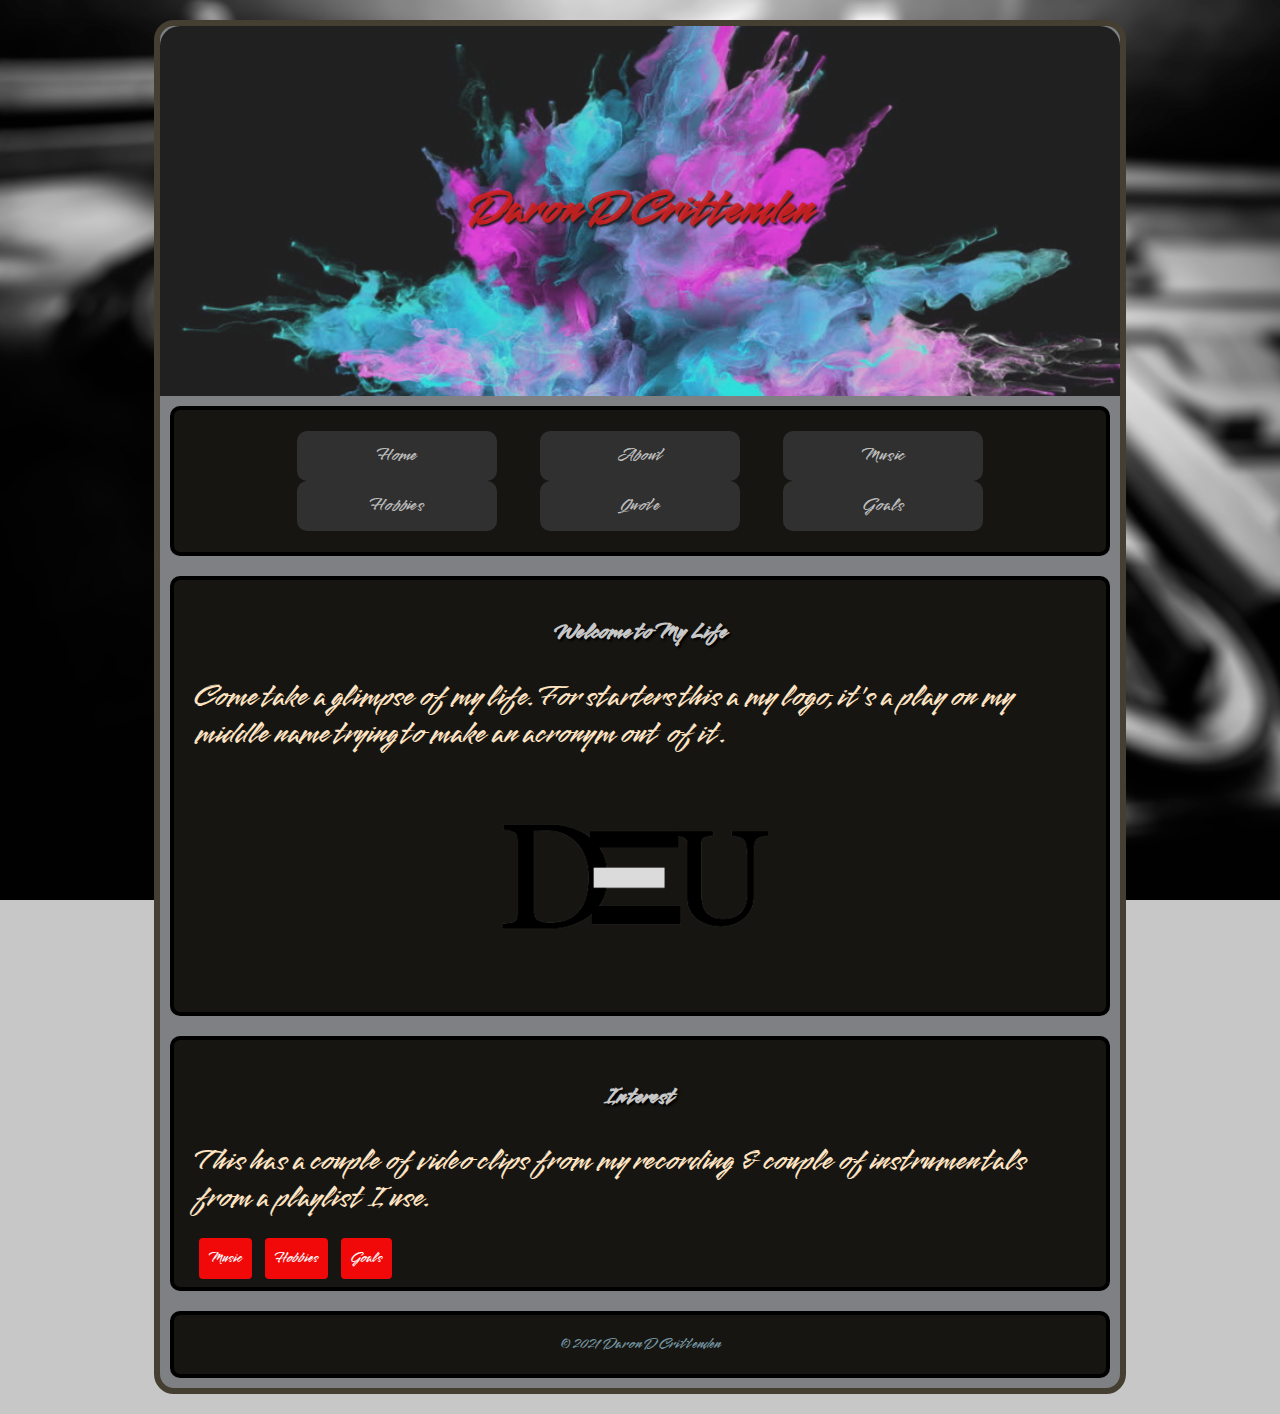
<file: darondcritt/index.html>
<!DOCTYPE html>
<html lang="zxx">
<head>
    <meta charset="UTF-8">
    <meta http-equiv="X-UA-Compatible" content="IE=edge">
    <meta name="viewport" content="width=device-width, initial-scale=1.0">
    <link rel="preconnect" href="https://fonts.googleapis.com">
    <link rel="preconnect" href="https://fonts.gstatic.com" crossorigin>
    <link href="https://fonts.googleapis.com/css2?family=Smooch&display=swap" rel="stylesheet">
    <title>Daron D Crittenden</title>
    <link rel="shortcut icon" type="image/x-icon" href="images/favicon.ico">
    <link rel="stylesheet" href="css/normalize.css">
    <link rel="stylesheet" href="css/styles.css">
</head>

<body>
    <div id="container">
        <header>
            <h1>Daron D Crittenden</h1>
        </header>
        <nav>
            <ul>
                <li><a href="index.html">Home</a></li>
                <li><a href="about.html">About</a></li>
                <li><a href="music.html">Music</a></li>
                <li><a href="hobbies.html">Hobbies</a></li>
                <li><a href="quote.html">Quote</a></li>
                <li><a href="goals.html">Goals</a></li>   
            </ul>
        </nav>
        <main>
            <div id="upper_flex">
                <section class="single_col">
                    <h2>Welcome to My Life</h2>
                    <p>Come take a glimpse of my life. For starters this a my logo, it's a play on my middle name trying to make an acronym out of it. </p>

                  <img src="images/logo.png" alt="Logo">  
                </section>
            </div>

            <div id="lower_flex">
                <div class="col">
                    <h3>Interest</h3>
                    <p>This has a couple of video clips from my recording & couple of instrumentals from a playlist I use. </p>
                    <a class="button" href="music.html"><span>Music</span></a>
              
                    <a class="button" href="hobbies.html"><span>Hobbies</span></a>
                
                    <a class="button" href="goals.html"><span>Goals</span></a>
                </div>
            </div>
        </main>
        <footer>&copy; 2021 Daron D Crittenden</footer>
    </div>    
</body>
</html>
</file>
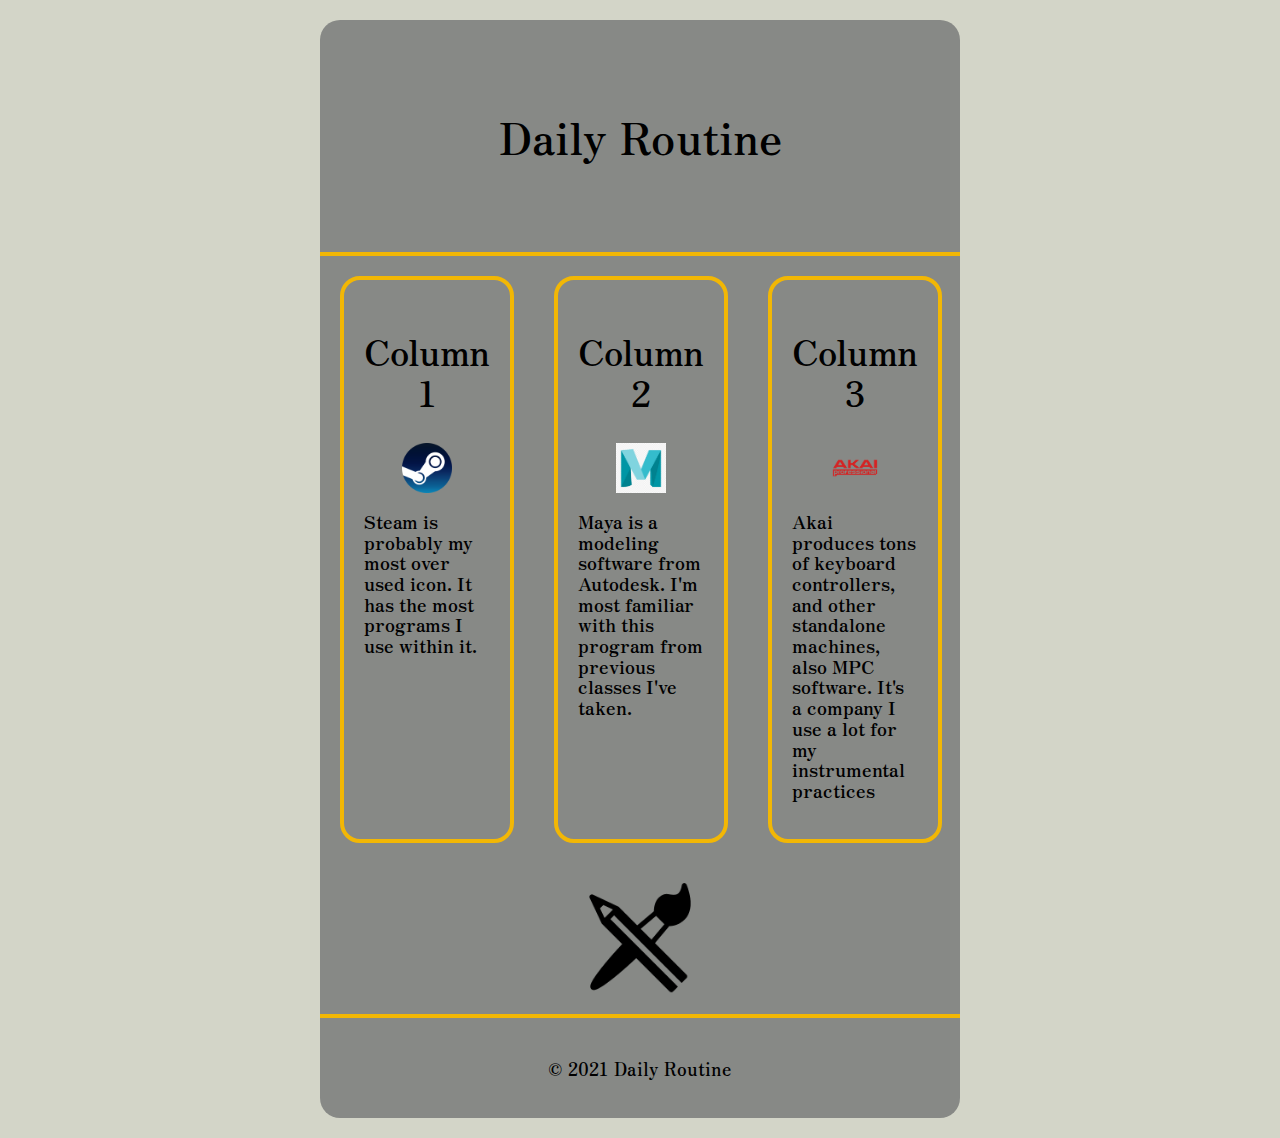
<file: lab3/index.html>
<!DOCTYPE html>
<html lang="en">
<head>
    <meta charset="UTF-8">
    <meta http-equiv="X-UA-Compatible" content="IE=edge">
    <meta name="viewport" content="width=device-width, initial-scale=1.0">
    <title>Daily Routine</title>
    <link rel="shortcut icon" type="image/x-icon" href="images/favicon.ico">
    <link rel="preconnect" href="https://fonts.googleapis.com">
    <link rel="preconnect" href="https://fonts.gstatic.com" crossorigin>
    <link href="https://fonts.googleapis.com/css2?family=Zen+Antique+Soft&family=Zen+Old+Mincho:wght@400;700&display=swap" rel="stylesheet">
    <link rel="stylesheet" href="css/normalize.css">
    <link rel="stylesheet" href="css/styles.css">
</head>
<body>
    <div id="container">
        <header>
            <h1>Daily Routine</h1>
        </header>
        <main>
            <div id="flex">
                <div class="col">
                    <h2>Column 1</h2>
                    <img src="images/steam.png" alt="Random">
                    <p>Steam is probably my most over used icon. It has the most programs I use within it. </p>
                </div>    
                <div class="col">
                    <h2>Column 2</h2>
                    <img src="images/maya.jpg" alt="Random">
                    <p>Maya is a modeling software from Autodesk. I'm most familiar with this program from previous classes I've taken.</p>
                </div>
                <div class="col">
                    <h2>Column 3</h2>
                    <img src="images/akai.png" alt="Random">
                    <p>Akai produces tons of keyboard controllers, and other standalone machines, also MPC software. It's a company I use a lot for my instrumental practices</p>
                </div>
            </div>
            <img class="main_img" src="images/artist.png" alt="random">
        </main>
        <footer>&copy; 2021 Daily Routine</footer>
    </div>
    
</body>
</html>
</file>
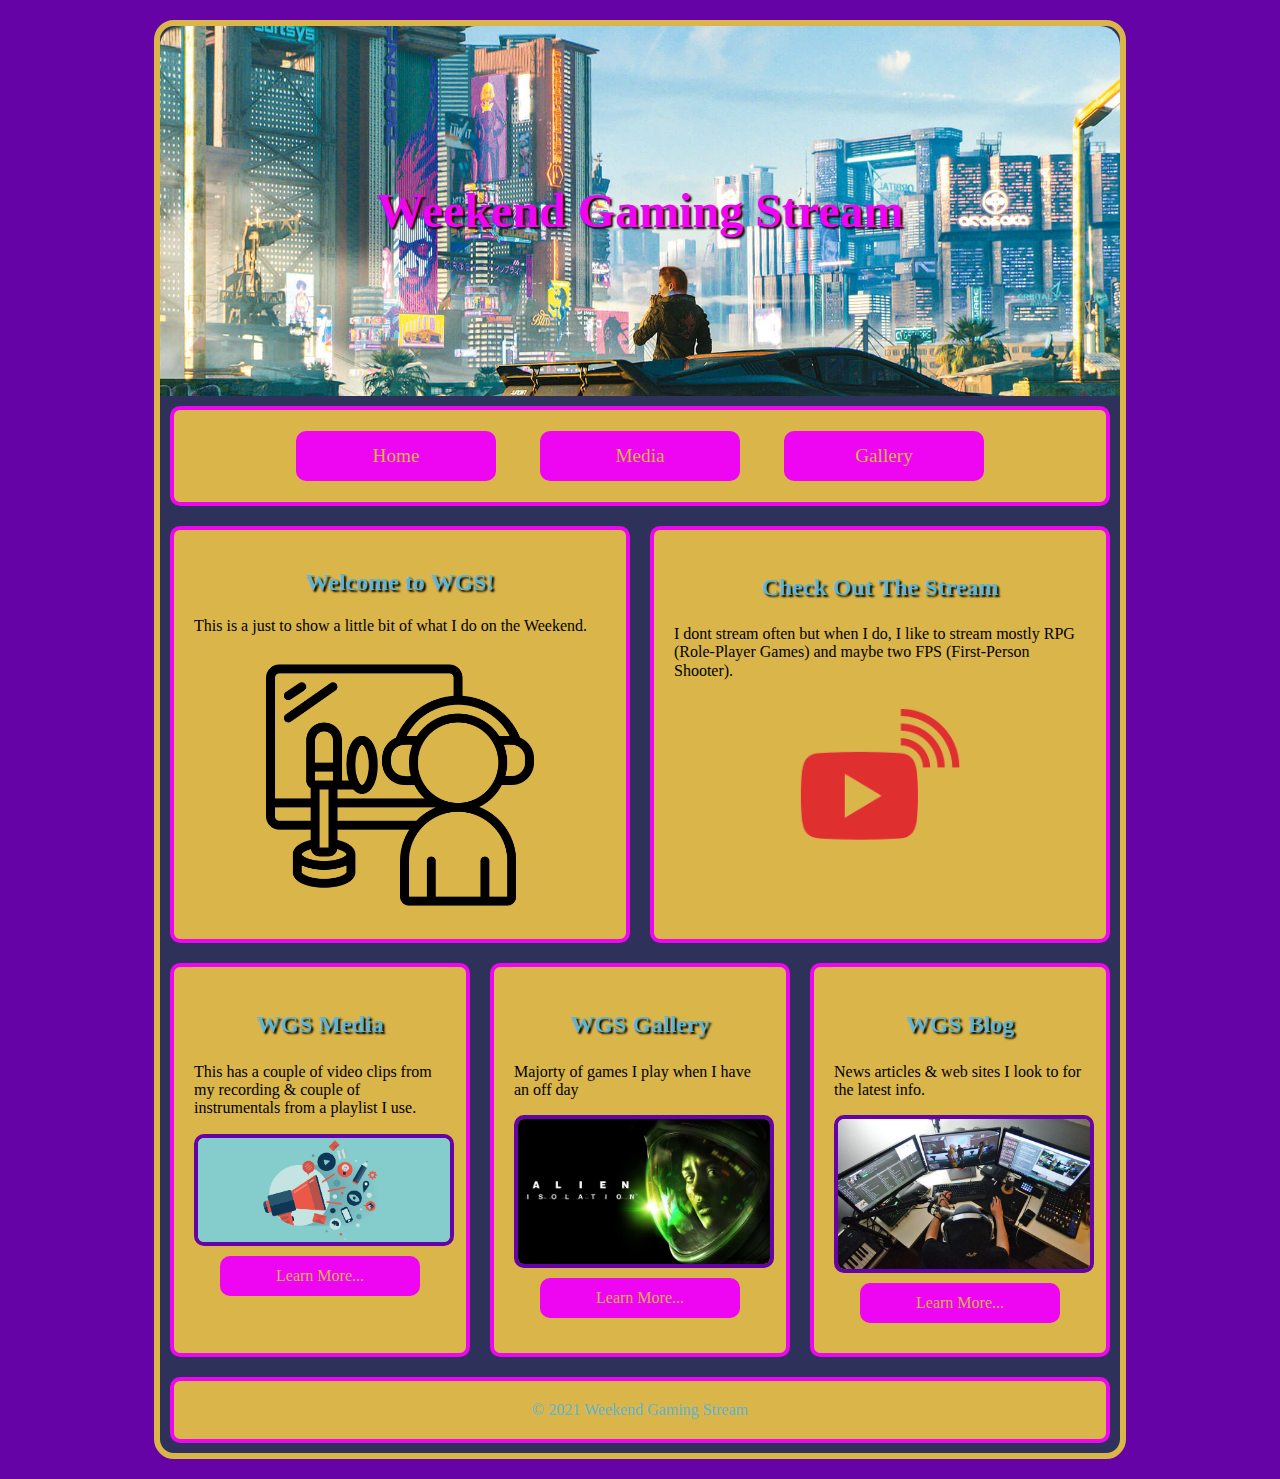
<file: lab4/index.html>
<!DOCTYPE html>
<html lang="en">
<head>
    <meta charset="UTF-8">
    <meta http-equiv="X-UA-Compatible" content="IE=edge">
    <meta name="viewport" content="width=device-width, initial-scale=1.0">
    <title>Weekend Gaming Stream</title>
    <link rel="shortcut icon" type="image/x-icon" href="images/favicon.ico">
    <link rel="stylesheet" href="css/normalize.css">
    <link rel="stylesheet" href="css/styles.css">
</head>
<body>
    <div id="container">
        <header>
            <h1>Weekend Gaming Stream</h1>
        </header>
        <nav>
            <ul>
                <li><a href="index.html">Home</a></li>
                <li><a href="media.html">Media</a></li>
                <li><a href="gallery.html">Gallery</a></li>
            </ul>
        </nav>
        <main>
            <div id="upper_flex">
                <section>
                    <h2>Welcome to WGS!</h2>
                    <p>This is a just to show a little bit of what I do on the Weekend.</p>

                  <img src="images/streammer.png" alt="Stream">  
                </section>
                <aside>
                    <h3>Check Out The Stream</h3>
                    <p>I dont stream often but when I do, I like to stream mostly RPG (Role-Player Games) and maybe two FPS (First-Person Shooter).  </p>

                    <img src="images/stream2.png" alt="Stream">
                </aside>
            </div>

            <div id="lower_flex">
                <div class="col">
                    <h3>WGS Media</h3>
                    <p>This has a couple of video clips from my recording & couple of instrumentals from a playlist I use. </p>
                    <img src="images/media.png" alt="Gaming">
                    <a class="button" href="media.html">Learn More...</a>
                </div>
                <div class="col">
                    <h3>WGS Gallery</h3>
                    <p>Majorty of games I play when I have an off day</p>
                    <img src="images/alien.jpg" alt="Gaming">
                    <a class="button" href="gallery.html">Learn More...</a>
                </div>
                <div class="col">
                    <h3>WGS Blog</h3>
                    <p>News articles & web sites I look to for the latest info.</p>
                    <img src="images/setup.jpg" alt="Gaming">
                    <a class="button" href="#">Learn More...</a>
                </div>
            </div>
        </main>
        <footer>&copy; 2021 Weekend Gaming Stream</footer>
    </div>    
</body>
</html>
</file>
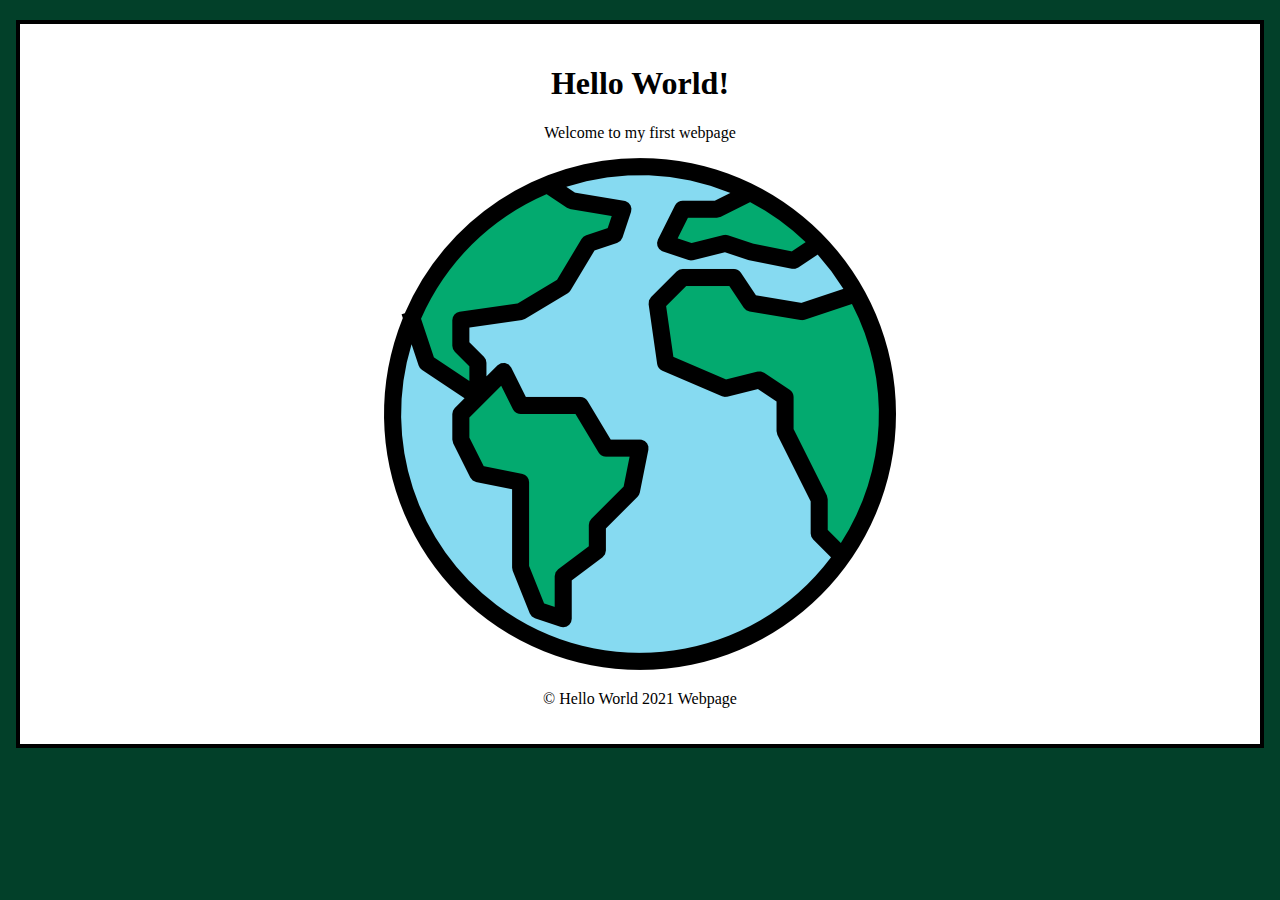
<file: project1/index.html>
<!DOCTYPE html>
<html lang="en">
    <head>
        <title>Hello World!</title>
        <meta charset="utf-8">
        <style>
            html {
                background-color: #024029;
            }

            body {
                width: 1200px;
                margin: 20px auto;
                padding: 20px;
                border: 4px solid #000;
                background-color: white;
                text-align: center;
            }

        </style>
    </head>

    <body>
        <h1>Hello World!</h1>
            <p>Welcome to my first webpage</p>
            <img src="images/world.png" alt="Hello World">
            <p>&copy; Hello World 2021 Webpage</p>
    </body>

</html>
</file>
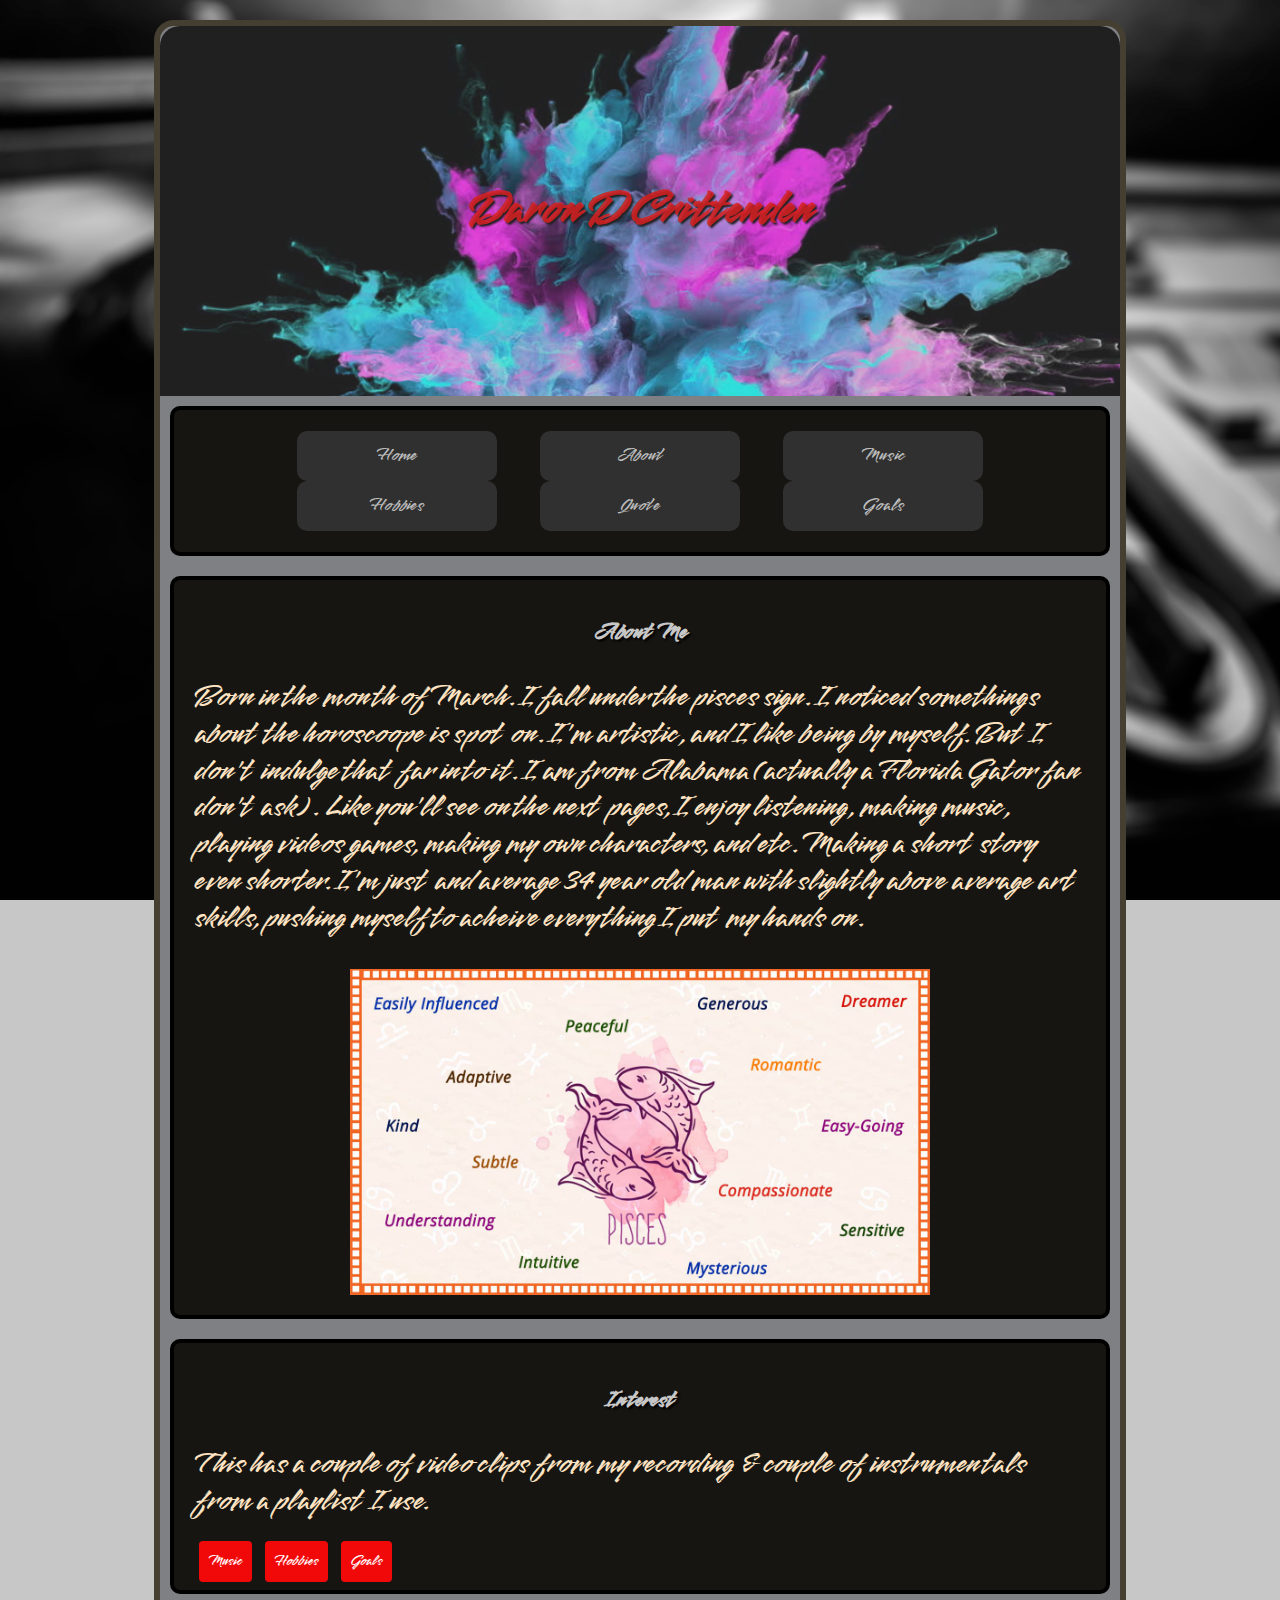
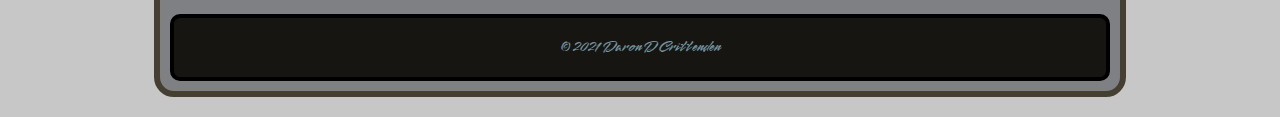
<file: darondcritt/about.html>
<!DOCTYPE html>
<html lang="zxx">
<head>
    <meta charset="UTF-8">
    <meta http-equiv="X-UA-Compatible" content="IE=edge">
    <meta name="viewport" content="width=device-width, initial-scale=1.0">
    <title>Daron D Crittenden</title>
    <link rel="preconnect" href="https://fonts.googleapis.com">
    <link rel="preconnect" href="https://fonts.gstatic.com" crossorigin>
    <link href="https://fonts.googleapis.com/css2?family=Smooch&display=swap" rel="stylesheet">
    <link rel="shortcut icon" type="image/x-icon" href="images/favicon.ico">
    <link rel="stylesheet" href="css/normalize.css">
    <link rel="stylesheet" href="css/styles.css">
</head>

<body>
    <div id="container">
        <header>
            <h1>Daron D Crittenden</h1>
        </header>
        <nav>
            <ul>
                <li><a href="index.html">Home</a></li>
                <li><a href="about.html">About</a></li>
                <li><a href="music.html">Music</a></li>
                <li><a href="hobbies.html">Hobbies</a></li>
                <li><a href="quote.html">Quote</a></li>
                <li><a href="goals.html">Goals</a></li>
            </ul>
        </nav>
        <main>
            <div id="upper_flex">
                <section class="single_col">
                    <h2>About Me</h2>
                    <p>Born in the month of March. I fall under the pisces sign. I noticed somethings about the horoscoope is spot on. I'm artistic, and I like being by myself. But I don't indulge that far into it. I am from Alabama (actually a Florida Gator fan don't ask). Like you'll see on the next pages, I enjoy listening, making music, playing videos games, making my own characters, and etc. Making a short story even shorter. I'm just and average 34 year old man with slightly above average art skills, pushing myself to acheive everything I put my hands on.</p>
                    <img src="images/pisces.jpg" alt="Pisces">

                   
                </section>           
            </div>

            <div id="lower_flex">
                <div class="col">
                    <h3>Interest</h3>
                    <p>This has a couple of video clips from my recording & couple of instrumentals from a playlist I use.</p>
                    <a class="button" href="music.html"><span>Music</span></a>
              
                    <a class="button" href="hobbies.html"><span>Hobbies</span></a>
                
                    <a class="button" href="goals.html"><span>Goals</span></a>
                </div>
            </div>
        </main>
        <footer>&copy; 2021 Daron D Crittenden</footer>
    </div>
</body>
</html>
</file>
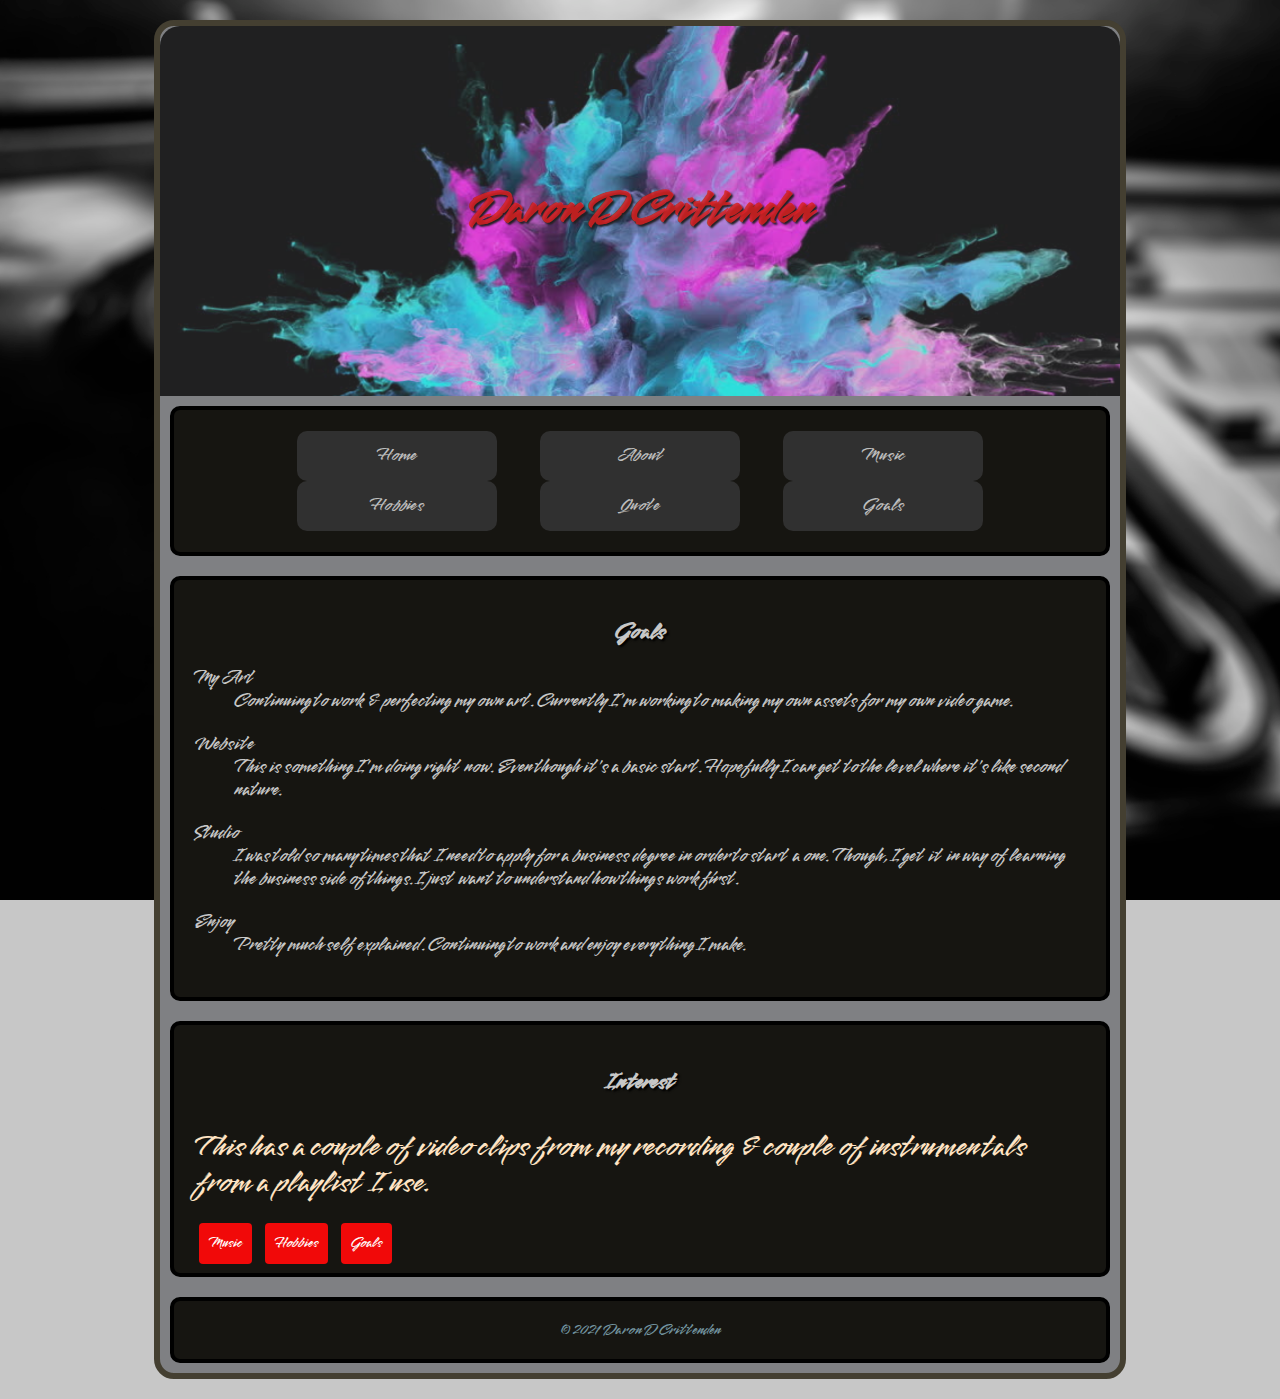
<file: darondcritt/goals.html>
<!DOCTYPE html>
<html lang="zxx">
<head>
    <meta charset="UTF-8">
    <meta http-equiv="X-UA-Compatible" content="IE=edge">
    <meta name="viewport" content="width=device-width, initial-scale=1.0">
    <title>Daron D Crittenden</title>
    <link rel="preconnect" href="https://fonts.googleapis.com">
    <link rel="preconnect" href="https://fonts.gstatic.com" crossorigin>
    <link href="https://fonts.googleapis.com/css2?family=Smooch&display=swap" rel="stylesheet">
    <link rel="shortcut icon" type="image/x-icon" href="images/favicon.ico">
    <link rel="stylesheet" href="css/normalize.css">
    <link rel="stylesheet" href="css/styles.css">
</head>

<body>
    <div id="container">
        <header>
            <h1>Daron D Crittenden</h1>
        </header>
        <nav>
            <ul>
                <li><a href="index.html">Home</a></li>
                <li><a href="about.html">About</a></li>
                <li><a href="music.html">Music</a></li>
                <li><a href="hobbies.html">Hobbies</a></li>
                <li><a href="quote.html">Quote</a></li>
                <li><a href="goals.html">Goals</a></li>
            </ul>
        </nav>
        <main>
            <div id="upper_flex">
                <section class="single_col">
                    <h2>Goals</h2>

                    <dl>
                        <dt>My Art</dt>
                        <dd>Continuing to work & perfecting my own art. Currently I'm working to making my own assets for my own video game.</dd>
                    </dl>
                    <dl>
                        <dt>Website</dt>
                        <dd>This is something I'm doing right now. Even though it's a basic start. Hopefully I can get to the level where it's like second nature.</dd>
                    </dl>
                    <dl>
                        <dt>Studio</dt>
                        <dd>I was told so many times that I need to apply for a business degree in order to start a one. Though, I get it in way of learning the business side of things. I just want to understand how things work first.</dd>
                    </dl>
                    <dl>
                        <dt>Enjoy</dt>
                        <dd>Pretty much self explained. Continuing to work and enjoy everything I make.</dd>
                    </dl>

                </section>           
            </div>

            <div id="lower_flex">
                <div class="col">
                    <h3>Interest</h3>
                    <p>This has a couple of video clips from my recording & couple of instrumentals from a playlist I use.</p>
                
                    <a class="button" href="music.html"><span>Music</span></a>
              
                    <a class="button" href="hobbies.html"><span>Hobbies</span></a>
                
                    <a class="button" href="goals.html"><span>Goals</span></a>
                </div>
            </div>
        </main>
        <footer>&copy; 2021 Daron D Crittenden</footer>
    </div>
</body>
</html>
</file>
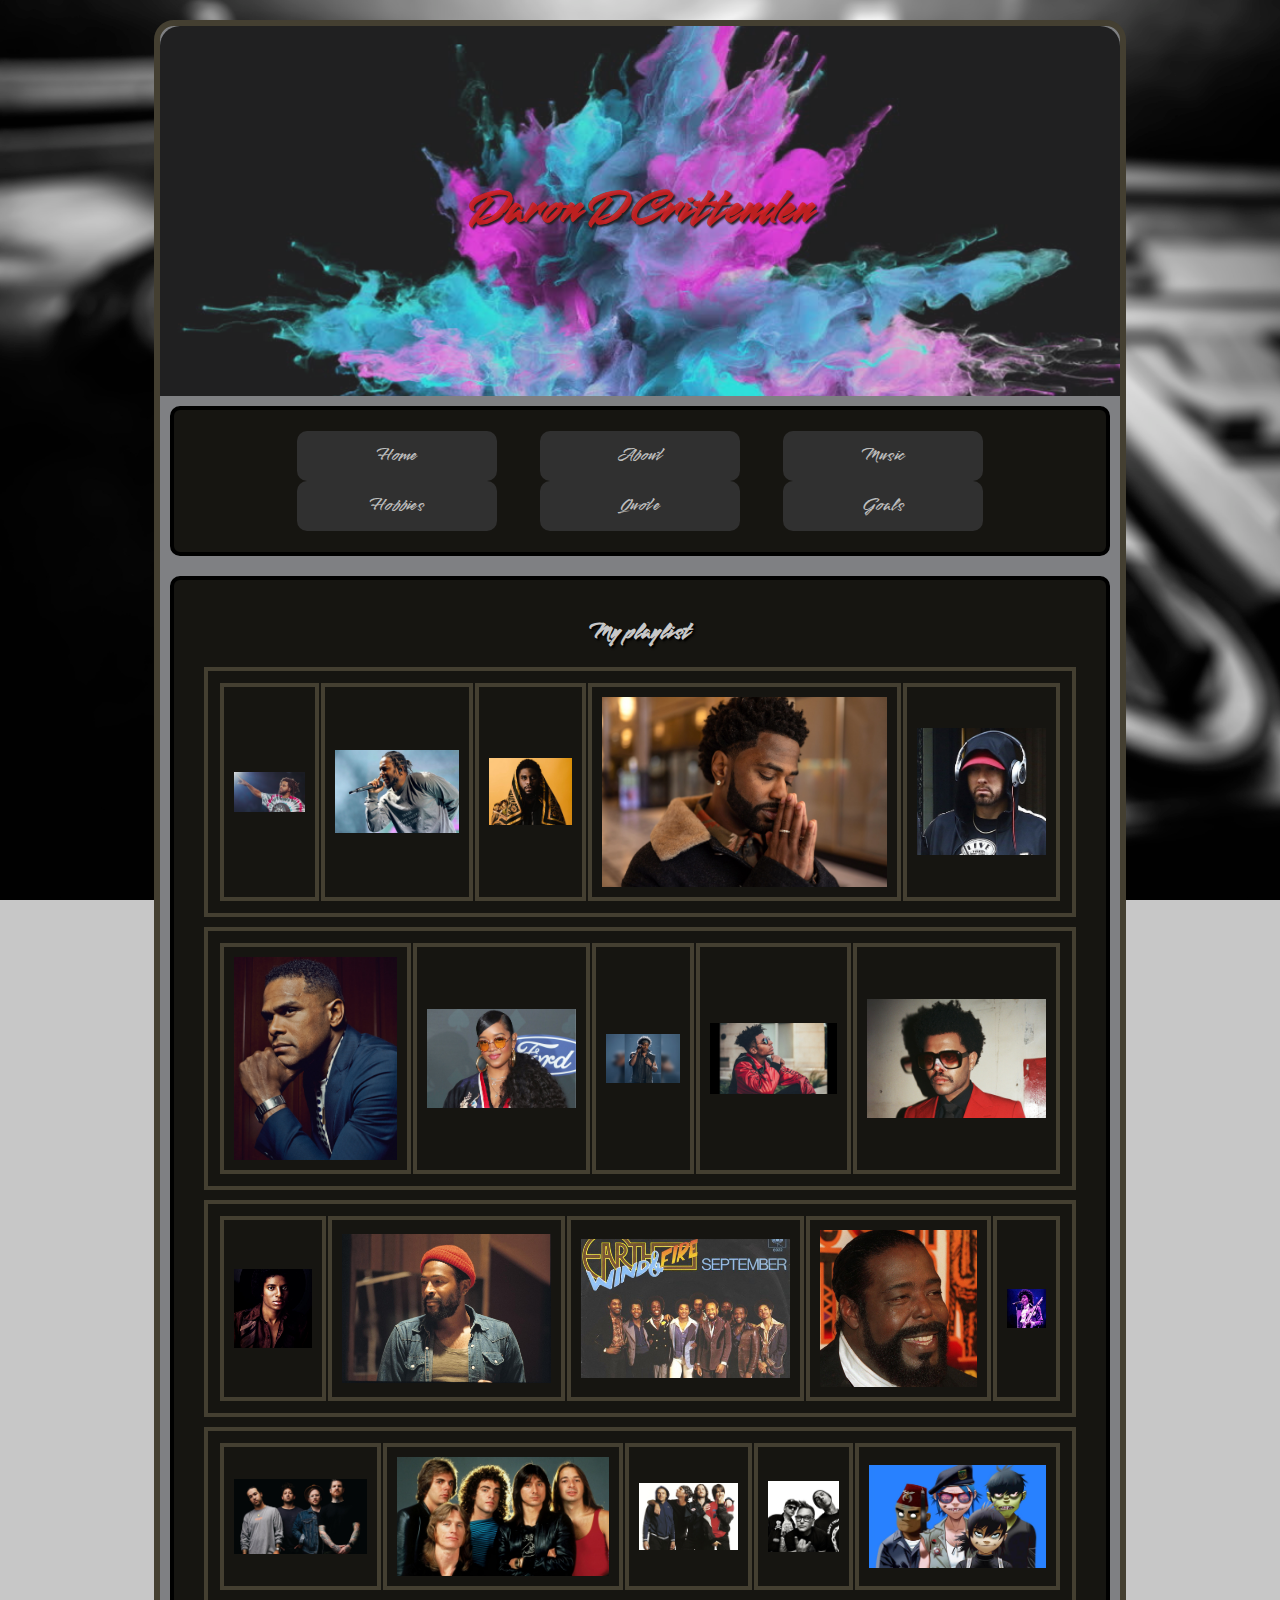
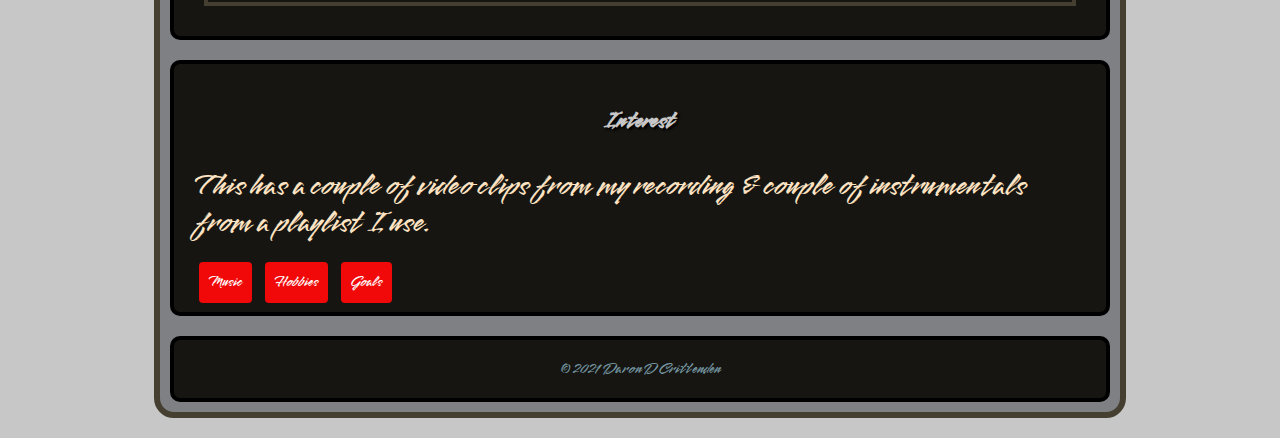
<file: darondcritt/music.html>
<!DOCTYPE html>
<html lang="zxx">
<head>
    <meta charset="UTF-8">
    <meta http-equiv="X-UA-Compatible" content="IE=edge">
    <meta name="viewport" content="width=device-width, initial-scale=1.0">
    <title>Daron D Crittenden</title>
    <link rel="preconnect" href="https://fonts.googleapis.com">
    <link rel="preconnect" href="https://fonts.gstatic.com" crossorigin>
    <link href="https://fonts.googleapis.com/css2?family=Smooch&display=swap" rel="stylesheet">
    <link rel="shortcut icon" type="image/x-icon" href="images/favicon.ico">
    <link rel="stylesheet" href="css/normalize.css">
    <link rel="stylesheet" href="css/styles.css">
</head>

<body>
    <div id="container">
        <header>
            <h1>Daron D Crittenden</h1>
        </header>
        <nav>
            <ul>
                <li><a href="index.html">Home</a></li>
                <li><a href="about.html">About</a></li>
                <li><a href="music.html">Music</a></li>
                <li><a href="hobbies.html">Hobbies</a></li>
                <li><a href="quote.html">Quote</a></li>
                <li><a href="goals.html">Goals</a></li>
            </ul>
        </nav>
        <main>
            <div id="upper_flex">
                <section class="single_col">
                    <h2>My playlist</h2>

                    <div class="gallery">
                        <img class="gallery_img" src="images/jcole.jpg" alt="Jcole">
                        <img class="gallery_img" src="images/kdot.jpg" alt="Kdot">
                        <img class="gallery_img" src="images/krit.png" alt="Krit">
                        <img class="gallery_img" src="images/sean.jpg" alt="Sean">
                        <img class="gallery_img" src="images/em.jpg" alt="Em">
                        <img class="gallery_img" src="images/maxwell.jpg" alt="Maxwell">
                        <img class="gallery_img" src="images/dangelo.jpg" alt="Dangelo">
                        <img class="gallery_img" src="images/her.jpg" alt="Her">
                        <img class="gallery_img" src="images/masego.jpg" alt="Masego">
                        <img class="gallery_img" src="images/weeknd.jpg" alt="Weeknd">
                        <img class="gallery_img" src="images/marvin.jpg" alt="Marvin">
                        <img class="gallery_img" src="images/barrywhite.jpg" alt="Barrywhite">
                        <img class="gallery_img" src="images/ewf.jpg" alt="Ewf">
                        <img class="gallery_img" src="images/mj.jpg" alt="Mj">
                        <img class="gallery_img" src="images/prince.jpg" alt="Prince">
                        <img class="gallery_img" src="images/falloutboy.jpg" alt="Falloutboy">
                        <img class="gallery_img" src="images/blink.jpg" alt="Blink">
                        <img class="gallery_img" src="images/rhcp.jpg" alt="Rhcp">
                        <img class="gallery_img" src="images/journey.jpg" alt="Journey">
                        <img class="gallery_img" src="images/gorillaz.jpg" alt="Gorillaz">
                    </div>     
                    <table>
                        <tr>
                            <td><img src="images/jcole.jpg" alt="Jcole"></td>
                            <td><img src="images/kdot.jpg" alt="Kdot"></td>
                            <td><img src="images/krit.png" alt="Krit"></td>
                            <td><img src="images/sean.jpg" alt="Sean"></td>
                            <td><img src="images/em.jpg" alt="Em"></td>
                        </tr>
                    </table>

                    <table>
                        <tr>
                            <td><img src="images/maxwell.jpg" alt="Maxwell"></td>
                            <td><img src="images/her.jpg" alt="Her"></td>
                            <td><img src="images/dangelo.jpg" alt="Dangelo"></td>
                            <td><img src="images/masego.jpg" alt="Masego"></td>
                            <td><img src="images/weeknd.jpg" alt="Weeknd"></td>
                        </tr>
                    </table>

                    <table>
                        <tr>
                            <td><img src="images/mj.jpg" alt="Mj"></td>
                            <td><img src="images/marvin.jpg" alt="Marvin"></td>
                            <td><img src="images/ewf.jpg" alt="Ewf"></td>
                            <td><img src="images/barrywhite.jpg" alt="Barrywhite"></td>
                            <td><img src="images/prince.jpg" alt="Prince"></td>
                        </tr>
                    </table>

                    <table>
                        <tr>
                            <td><img src="images/falloutboy.jpg" alt="Falloutboy"></td>
                            <td><img src="images/journey.jpg" alt="Journey"></td>
                            <td><img src="images/rhcp.jpg" alt="Rhcp"></td>
                            <td><img src="images/blink.jpg" alt="Blink"></td>
                            <td><img src="images/gorillaz.jpg" alt="Gorillaz"></td>
                        </tr>
                    </table>
                     
                </section>           
            </div>

            <div id="lower_flex">
                <div class="col">
                    <h3>Interest</h3>
                    <p>This has a couple of video clips from my recording & couple of instrumentals from a playlist I use.</p>
                    <a class="button" href="music.html"><span>Music</span></a>
              
                    <a class="button" href="hobbies.html"><span>Hobbies</span></a>
                
                    <a class="button" href="goals.html"><span>Goals</span></a>
                </div>
            </div>
        </main>
        <footer>&copy; 2021 Daron D Crittenden</footer>
    </div>    
</body>
</html>
</file>
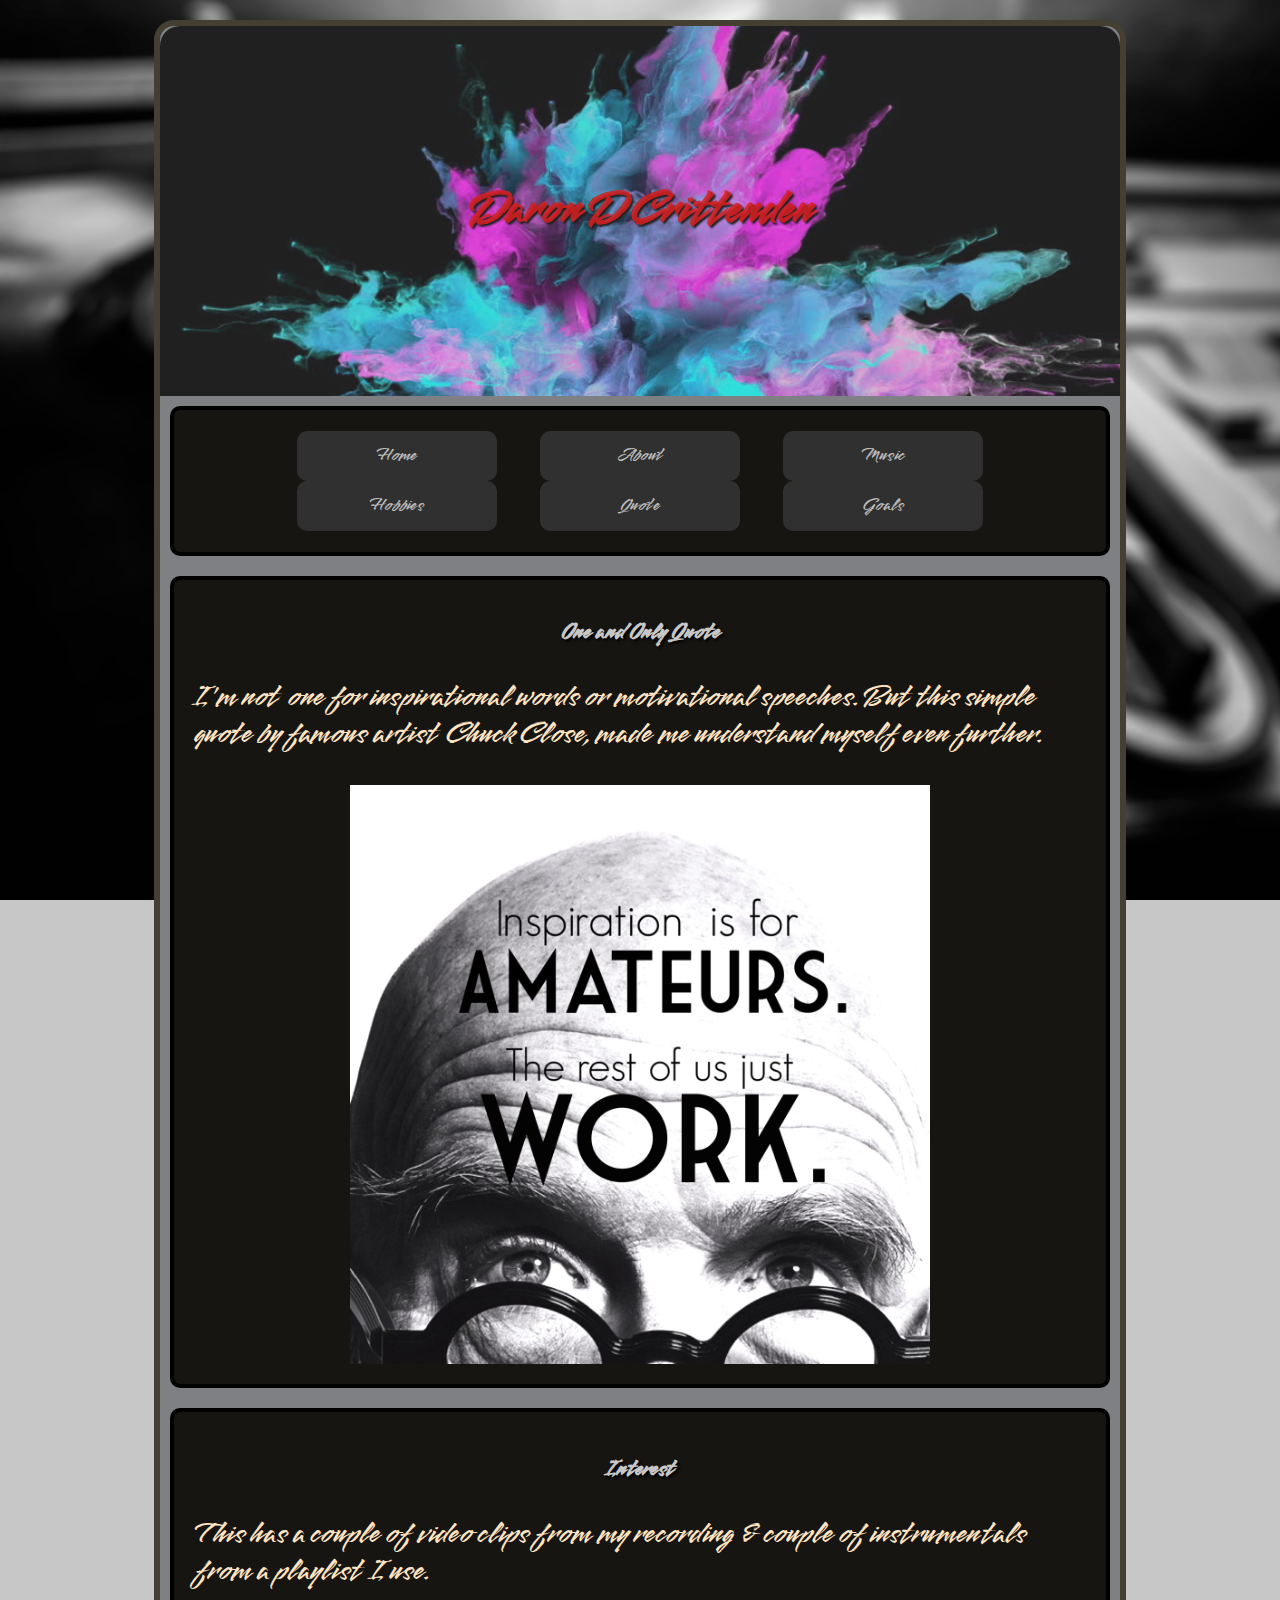
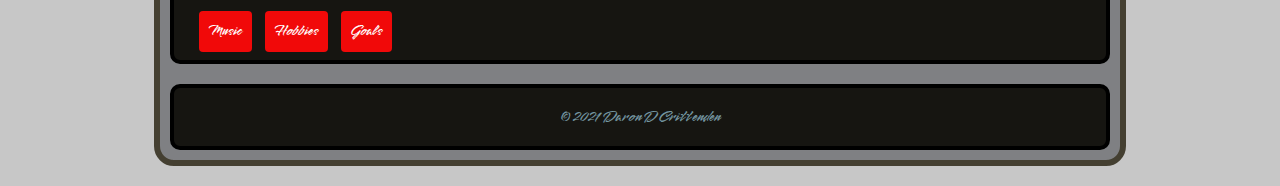
<file: darondcritt/quote.html>
<!DOCTYPE html>
<html lang="zxx">
<head>
    <meta charset="UTF-8">
    <meta http-equiv="X-UA-Compatible" content="IE=edge">
    <meta name="viewport" content="width=device-width, initial-scale=1.0">
    <link rel="preconnect" href="https://fonts.googleapis.com">
    <link rel="preconnect" href="https://fonts.gstatic.com" crossorigin>
    <link href="https://fonts.googleapis.com/css2?family=Smooch&display=swap" rel="stylesheet">
    <title>Daron D Crittenden</title>
    <link rel="shortcut icon" type="image/x-icon" href="images/favicon.ico">
    <link rel="stylesheet" href="css/normalize.css">
    <link rel="stylesheet" href="css/styles.css">
</head>

<body>
    <div id="container">
        <header>
            <h1>Daron D Crittenden</h1>
        </header>
        <nav>
            <ul>
                <li><a href="index.html">Home</a></li>
                <li><a href="about.html">About</a></li>
                <li><a href="music.html">Music</a></li>
                <li><a href="hobbies.html">Hobbies</a></li>
                <li><a href="quote.html">Quote</a></li>
                <li><a href="goals.html">Goals</a></li>
            </ul>
        </nav>
        <main>
            <div id="upper_flex">
                <section class="single_col">
                    <h2>One and Only Quote</h2>
                    <p>I'm not one for inspirational words or motivational speeches. But this simple quote by famous artist Chuck Close, made me understand myself even further.</p>
                    <img src="images/cc1.jpg" alt="Cc1">

                </section>           
            </div>

            <div id="lower_flex">
                <div class="col">
                    <h3>Interest</h3>
                    <p>This has a couple of video clips from my recording & couple of instrumentals from a playlist I use.</p>
                    <a class="button" href="music.html"><span>Music</span></a>
              
                    <a class="button" href="hobbies.html"><span>Hobbies</span></a>
                
                    <a class="button" href="goals.html"><span>Goals</span></a>
                </div>
            </div>
        </main>
        <footer>&copy; 2021 Daron D Crittenden </footer>
    </div>    
</body>
</html>
</file>
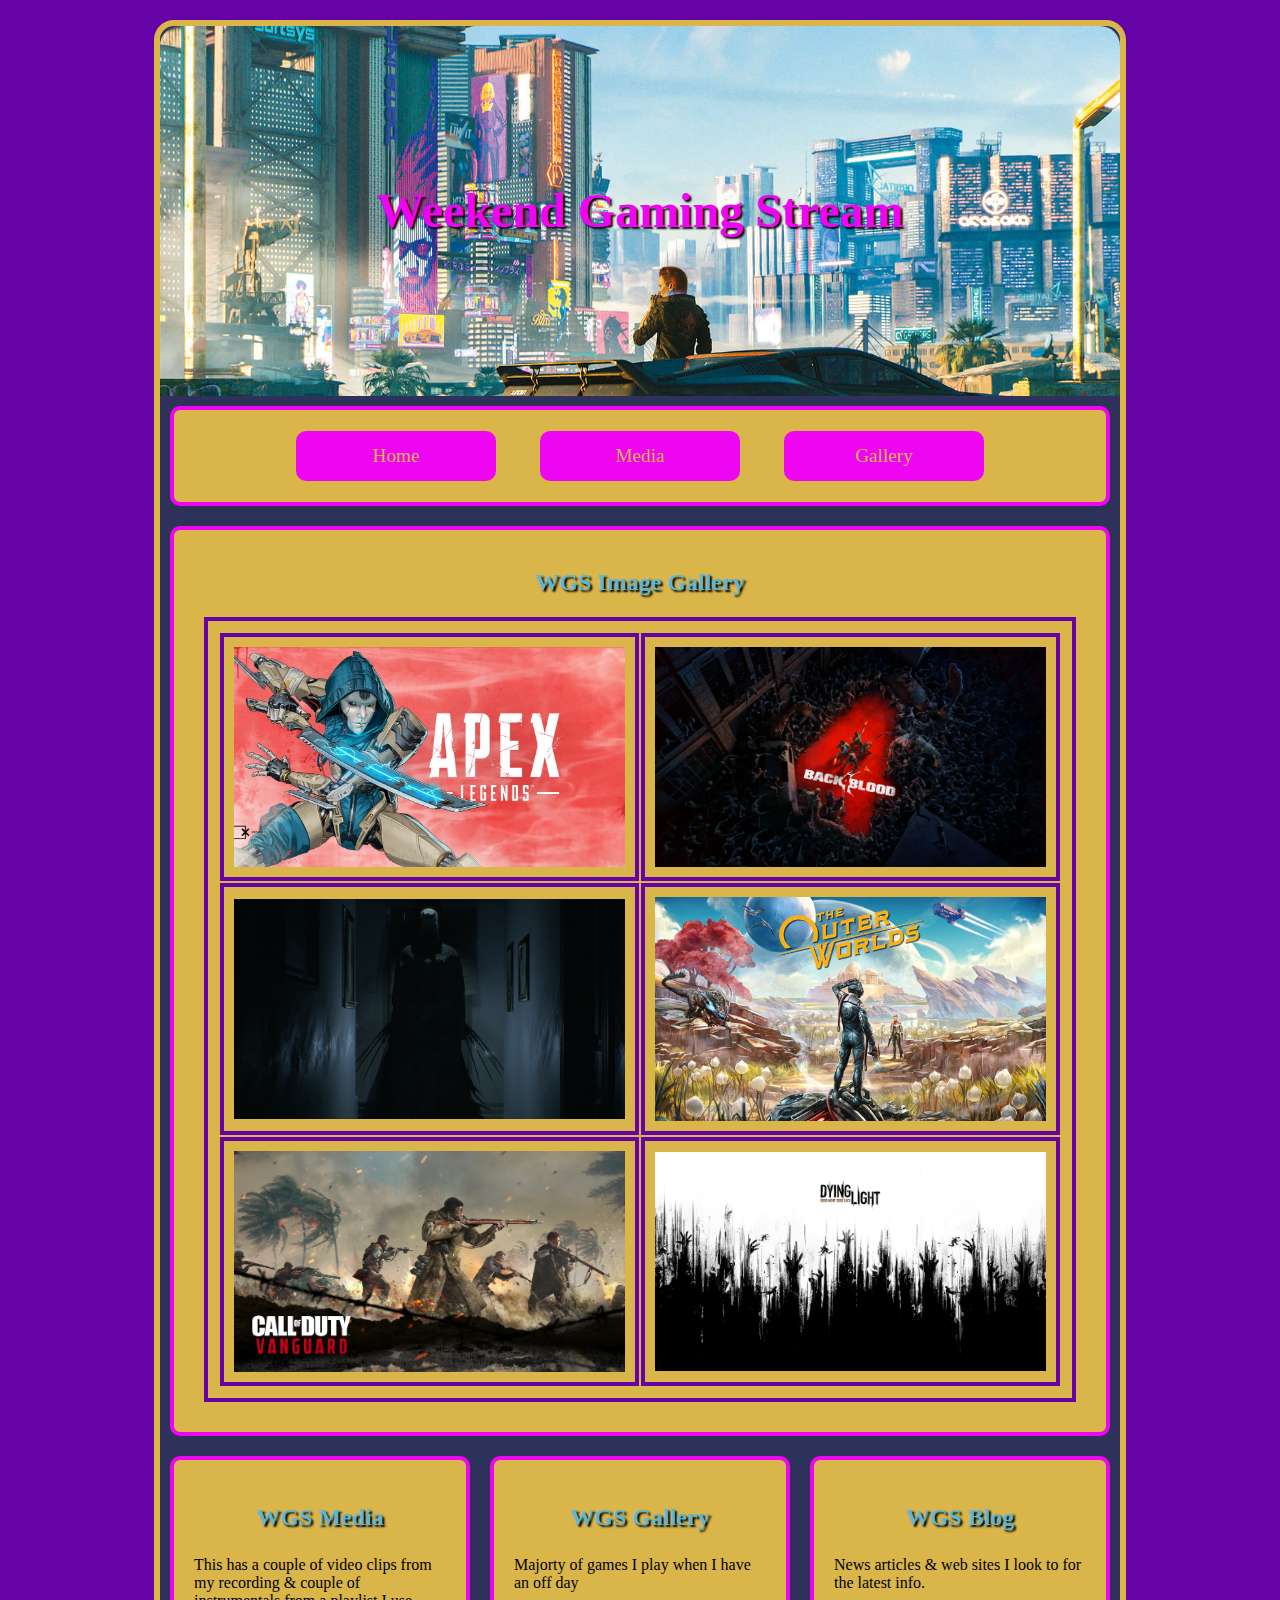
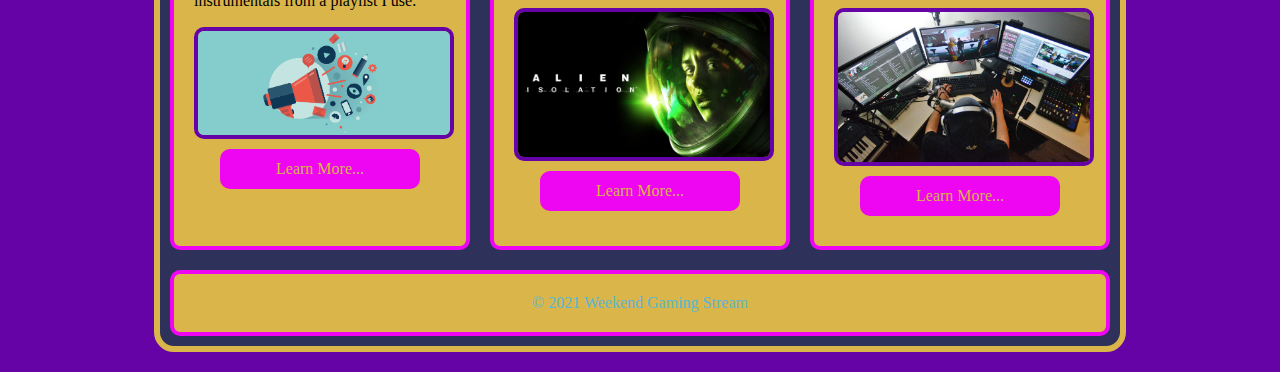
<file: lab4/gallery.html>
<!DOCTYPE html>
<html lang="en">
<head>
    <meta charset="UTF-8">
    <meta http-equiv="X-UA-Compatible" content="IE=edge">
    <meta name="viewport" content="width=device-width, initial-scale=1.0">
    <title>Weekend Gaming Stream</title>
    <link rel="shortcut icon" type="image/x-icon" href="images/favicon.ico">
    <link rel="stylesheet" href="css/normalize.css">
    <link rel="stylesheet" href="css/styles.css">
</head>
<body>
    <div id="container">
        <header>
            <h1>Weekend Gaming Stream</h1>
        </header>
        <nav>
            <ul>
                <li><a href="index.html">Home</a></li>
                <li><a href="media.html">Media</a></li>
                <li><a href="gallery.html">Gallery</a></li>
            </ul>
        </nav>
        <main>
            <div id="upper_flex">
                <section class="single_col">
                    <h2>WGS Image Gallery</h2>

                    <div class="gallery">
                        <img class="gallery_img" src="images/apex.jpg" alt="Course">
                        <img class="gallery_img" src="images/b4b.jpg" alt="Course">
                        <img class="gallery_img" src="images/visage.png" alt="Course">
                        <img class="gallery_img" src="images/ow.jpg" alt="Course">
                        <img class="gallery_img" src="images/cod.jpg" alt="Course">
                        <img class="gallery_img" src="images/dying.jpg" alt="Course">
                    </div>

                    <table>
                        <tr>
                            <td><img src="images/apex.jpg" alt="Course"></td>
                            <td><img src="images/b4b.jpg" alt="Course"></td>
                        </tr>    
                        <tr>
                            <td><img src="images/visage.png" alt="Course"></td>
                            <td><img src="images/ow.jpg" alt="Course"></td>
                        </tr>

                        <tr>
                            <td><img src="images/cod.jpg" alt="Course"></td>
                            <td><img src="images/dying.jpg" alt="Course"></td>
                        </tr>
                    </table>
                     
                </section>           
            </div>

            <div id="lower_flex">
                <div class="col">
                    <h3>WGS Media</h3>
                    <p>This has a couple of video clips from my recording & couple of instrumentals from a playlist I use.</p>
                    <img src="images/media.png" alt="Drange">
                    <a class="button" href="media.html">Learn More...</a>
                </div>
                <div class="col">
                    <h3>WGS Gallery</h3>
                    <p>Majorty of games I play when I have an off day</p>
                    <img src="images/alien.jpg" alt="Drange">
                    <a class="button" href="gallery.html">Learn More...</a>
                </div>
                <div class="col">
                    <h3>WGS Blog</h3>
                    <p>News articles & web sites I look to for the latest info.</p>
                    <img src="images/setup.jpg" alt="Drange">
                    <a class="button" href="#">Learn More...</a>
                </div>
            </div>
        </main>
        <footer>&copy; 2021 Weekend Gaming Stream</footer>
    </div>    
</body>
</html>
</file>
<file: darondcritt/css/styles.css>
/* Global Styles */
body {
    background-color: #c7c7c7;
    font-family: 'Smooch', cursive;
    height: 100%;
    background-image: url('../images/rec1.jpg');
    background-repeat: no-repeat;
    background-attachment: fixed;
    background-size: cover;
}

img {
    display: block;
    max-width: 100%;
    margin: 0 auto;
}


/* Mobile Style */

#container {
    background-color: #7f8083;
    margin: 10px;
}

header {
    background-image: url('../images/color.jpg');
    background-size: cover;
    padding: 50px 0;
    text-align: center;
    opacity: 75%;
    font-family: 'Smooch', cursive;
}

header h1 {
    color: #f80000dc;
    text-shadow: 2px 2px 2px #000;
    text-align: center;
}

nav ul {
    list-style-type: none;
    padding: 0;
}

nav li {
    display: block;
}

nav li a {
    display: block;
    background-color: #303030;
    color: #bdbdbd;
    height: 40px;
    line-height: 40px;
    text-align: center;
    text-decoration: none;
    font-size: 1.2em;
    margin: 10px 0;
    border-radius: 10px;
    border: #ececec;
}

nav li a:hover {
    background-color: #ececec;
    text-shadow: 2px 2px 2px #000;
}

nav, section, aside, .col, footer {
    background-color: #161511;
    padding: 20px;
    margin: 10px;
    border: 4px solid #000000;
    border-radius: 10px;
}

h2, h3 {
    color: #c7c7c7;
    text-shadow: 2px 2px 2px #000;
    font-size: 1.5em;
    text-align: center;
    font-family: 'Smooch', cursive;
}

p {
    color: bisque;
    font-size: 2em;
}

section img, aside img {
    width: 65%;
}

.button {
    border-radius: 4px;
    background-color: #f10909;
    border: none;
    color: #ffffff;
    text-align: center;
    font-size: 15px;
    padding: 10px;
    width: 150px;
    transition: all 0.5s;
    cursor: pointer;
    margin: 5px;
}

.button span {
    cursor: pointer;
    display: inline-block;
    position: relative;
    transition: 0.5s;
}

.button span::after {
    content: '\00bb';
    position: absolute;
    opacity: 0;
    top: 0;
    right: -20px;
    transition: 00.5s;
}

.button:hover span {
    padding-right: 25px;
}

.button:hover span::after {
    opacity: 1;
    right: 0;
}

footer {
    text-align: center;
    color: #7496a1;
}

.single_col {
    width: 83%;
}

audio, video {
    display: block;
    margin: 20px auto;
    width: 75%;
}

.gallery_img {
    border: 4px solid #f30707;
    border-radius: 10px;
    margin: 10px auto;
}

table {
    display: none;
}

dl, dt, dd {
    color: #c7c7c7;
    font-size: 20px;
}





/* Tablet Styles */

@media(min-width: 768px) {
    header {
        padding: 125px;
    }

    header h1 {
        font-size: 3em;
    }

    nav {
        text-align: center;
        padding: 5px;
    }

    nav li {
        display: inline-block;
    }

    nav li a {
        height: 50px;
        line-height: 50px;
        width: 200px;
    }

    #upper_flex {
        display: flex;
    }

    section, aside {
        width: 50%;
    }

    aside img {
        width: 50%;
    }

    .col img {
        width: 60%;
        border-radius: 10px;
        border: 4px solid #afafaf;
    }

    .single_col {
        width: 95%;
    }
}



/* Desktop Styles */

@media(min-width: 1024px) {
    #container {
        width: 75%;
        margin: 20px auto;
        border: 6px solid #443f31;
        border-radius: 20px;
            
    }

    header {
        border-radius: 20px 20px 0 0;
    }
    
    nav li a {
        margin: 0 20px;
    }
    
    #lower_flex {
        display: flex;
    }
    
    .col {
        width: 100%;
    }
    
    .col img {
        width: 100%;
    }
    
    .single_col {
        width: 100% ;
    }
    
    table, tr, td {
        border: 4px solid #443f31;
        padding: 10px;
        margin: 10px;
    }
    
    table img {
        width: 100%;
    }
    
    .gallery {
        display: none;
    }
    
    table {
        display: block;
    }
}
</file>
<file: lab3/css/styles.css>
body {
    background-color: #D3D5C8;
    font-size: 18px;
    font-family: 'Zen Antique Soft', serif;
}

img {
    display: block;
    max-width: 100%;
    margin: 0 auto;
}

/* Mobile Styles */

#container {
    background-color: #878986;
    margin: 20px;
}

header {
    padding: 60px 40px;
    border-bottom: 4px solid #F2B705;
}

header h1 {
    text-align: center;
    font-size: 2.5em;
    font-family: 'Zen Old Mincho', serif;
}

.col {
    border: 4px solid #F2B705;
    padding: 20px;
    margin: 20px;
    border-radius: 20px;
}

.col h2 {
   text-align: center;
   font-size: 2em; 
   font-family: 'Zen Old Mincho', serif;
}

.col img {
    width: 50%;
}

.main_img {
    display: none;
}

footer{
    padding: 40px 0;
    text-align: center;
    border-top: 4px solid #F2B705;
    font-weight: bold;
    font-family: 'Zen Old Mincho', serif;
    font-size: 1em;
}

/* Tablet Styles */

@media(min-width: 768px) {
    #container {
        width: 90%;
        margin: 20px auto;
    }
    .col {
        width: 65%;
        margin: 20px auto;
    }

    .col img {
        width: 30%;
    }
}

/* Desktop Styles*/

@media(min-width: 1024px) {
    #container {
        width: 50%;
        border-radius: 20px;
    }

    #flex {
        display: flex;
    }

    .col {
        margin: 20px;
        width: 100%;
    }

    .col img {
        width: 40%;
    }

    .main_img {
        display: block;
        width: 30%;
        margin: 20px auto;
    }
}
</file>
<file: lab4/css/styles.css>
/* Global Styles */
body {
    background-color: #6503A6;
}

img {
    display: block;
    max-width: 100%;
    margin: 0 auto;
}


/* Mobile Style */

#container {
    background-color: #2E3159;
    margin: 10px;
}

header {
    background-image: url('../images/cp.jpg');
    background-size: cover;
    padding: 70px 0;
}

header h1 {
    color: #EE05F2;
    text-shadow: 2px 2px 2px #000;
    text-align: center;
}

nav ul {
    list-style-type: none;
    padding: 0;
}

nav li {
    display: block;
}

nav li a {
    display: block;
    background-color: #EE05F2;
    color: #D9B54A;
    height: 40px;
    line-height: 40px;
    text-align: center;
    text-decoration: none;
    font-size: 1.2em;
    margin: 10px 0;
    border-radius: 10px;
}

nav li a:hover {
    background-color: #236ABC;
    text-shadow: 2px 2px 2px #000;
}

nav, section, aside, .col, footer {
    background-color: #D9B54A;
    padding: 20px;
    margin: 10px;
    border: 4px solid #EE05F2;
    border-radius: 10px;
}

h2, h3 {
    color: #5DB6D4;
    text-shadow: 2px 2px 2px #000;
    font-size: 1.5em;
    text-align: center;
}

section img, aside img {
    width: 65%;
}

.button {
    display: block;
    background-color: #EE05F2;
    color: #D9B54A;
    height: 40px;
    width: 200px;
    line-height: 40px;
    text-align: center;
    text-decoration: none;
    font-size: 1em;
    margin: 10px auto;
    border-radius: 10px;
}

.button:hover {
    background-color: #236ABC;
    text-shadow: 2px 2px 2px #000;
}

footer {
    text-align: center;
    color: #5DB6D4;
}

.single_col {
    width: 83%;
}

audio, video {
    display: block;
    margin: 20px auto;
    width: 75%;
}

.gallery_img {
    border: 4px solid #6503A6;
    border-radius: 10px;
    margin: 10px auto;
}

table {
    display: none;
}



/* Tablet Styles */

@media(min-width: 768px) {
    header {
        padding: 125px;
    }

    header h1 {
        font-size: 3em;
    }

    nav {
        text-align: center;
        padding: 5px;
    }

    nav li {
        display: inline-block;
    }

    nav li a {
        height: 50px;
        line-height: 50px;
        width: 200px;
    }

    #upper_flex {
        display: flex;
    }

    section, aside {
        width: 50%;
    }

    aside img {
        width: 50%;
    }

    .col img {
        width: 60%;
        border-radius: 10px;
        border: 4px solid #6503A6;
    }

    .single_col {
        width: 95%;
    }
}



/* Desktop Styles */

@media(min-width: 1024px) {
    #container {
        width: 75%;
        margin: 20px auto;
        border: 6px solid #D9B54A;
        border-radius: 20px;
            
    }

    header {
        border-radius: 20px 20px 0 0;
    }
    
    nav li a {
        margin: 0 20px;
    }
    
    #lower_flex {
        display: flex;
    }
    
    .col {
        width: 100%;
    }
    
    .col img {
        width: 100%;
    }
    
    .single_col {
        width: 100% ;
    }
    
    table, tr, td {
        border: 4px solid #6503A6;
        padding: 10px;
        margin: 10px;
    }
    
    table img {
        width: 100%;
    }
    
    .gallery {
        display: none;
    }
    
    table {
        display: block;
    }
}
</file>
